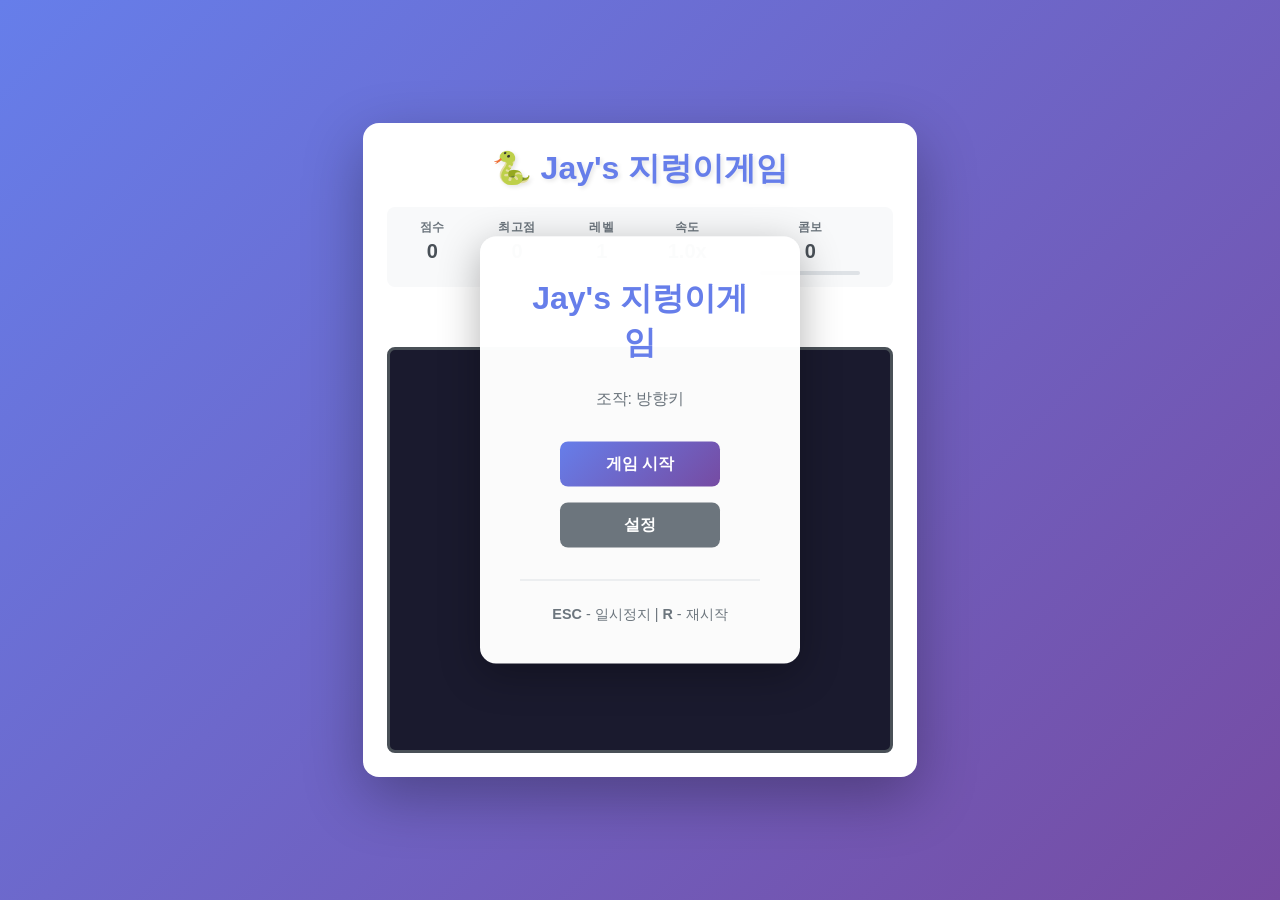
<file: index.html>
<!DOCTYPE html>
<html lang="ko">
<head>
    <meta charset="UTF-8">
    <meta name="viewport" content="width=device-width, initial-scale=1.0">
    <title>Jay's 지렁이게임</title>
    <link rel="stylesheet" href="./styles.css">
</head>
<body>
    <div id="gameContainer">
        <!-- Header -->
        <header>
            <h1>🐍 Jay's 지렁이게임</h1>
        </header>

        <!-- HUD -->
        <div id="hud">
            <div class="hud-item">
                <span class="hud-label">점수</span>
                <span id="scoreDisplay" class="hud-value">0</span>
            </div>
            <div class="hud-item">
                <span class="hud-label">최고점</span>
                <span id="bestDisplay" class="hud-value">0</span>
            </div>
            <div class="hud-item">
                <span class="hud-label">레벨</span>
                <span id="levelDisplay" class="hud-value">1</span>
            </div>
            <div class="hud-item">
                <span class="hud-label">속도</span>
                <span id="speedDisplay" class="hud-value">1.0x</span>
            </div>
            <div class="hud-item" id="comboContainer">
                <span class="hud-label">콤보</span>
                <span id="comboDisplay" class="hud-value">0</span>
                <div id="comboBar" class="combo-bar">
                    <div id="comboBarFill" class="combo-bar-fill"></div>
                </div>
            </div>
        </div>

        <!-- Active Effects -->
        <div id="effectsDisplay"></div>

        <!-- Canvas -->
        <canvas id="gameCanvas"></canvas>

        <!-- Menu Screen -->
        <div id="menuScreen" class="screen">
            <h2>Jay's 지렁이게임</h2>
            <p class="subtitle">조작: 방향키</p>
            <button id="startBtn" class="btn btn-primary">게임 시작</button>
            <button id="settingsBtn" class="btn btn-secondary">설정</button>
            <div class="menu-info">
                <p><strong>ESC</strong> - 일시정지 | <strong>R</strong> - 재시작</p>
            </div>
        </div>

        <!-- Pause Screen -->
        <div id="pauseScreen" class="screen hidden">
            <h2>일시정지</h2>
            <button id="resumeBtn" class="btn btn-primary">계속하기</button>
            <button id="restartFromPauseBtn" class="btn btn-secondary">재시작</button>
            <button id="menuFromPauseBtn" class="btn btn-secondary">메인 메뉴</button>
        </div>

        <!-- Game Over Screen -->
        <div id="gameOverScreen" class="screen hidden">
            <h2>게임 오버!</h2>
            <div id="finalScore" class="final-score">0</div>
            <div id="newRecord" class="new-record hidden">🎉 신기록!</div>
            <button id="restartBtn" class="btn btn-primary">다시 하기</button>
            <button id="menuBtn" class="btn btn-secondary">메인 메뉴</button>
        </div>

        <!-- Settings Screen -->
        <div id="settingsScreen" class="screen hidden">
            <h2>게임 설정</h2>
            <div class="settings-group">
                <label>보드 크기</label>
                <select id="boardSize">
                    <option value="small">작음 (20x15)</option>
                    <option value="medium" selected>중간 (25x20)</option>
                    <option value="large">크게 (30x25)</option>
                </select>
            </div>
            <div class="settings-group">
                <label>벽 모드</label>
                <select id="wallMode">
                    <option value="solid" selected>충돌 (벽에 닿으면 게임 오버)</option>
                    <option value="wrap">통과 (반대편으로 이동)</option>
                </select>
            </div>
            <div class="settings-group">
                <label>난이도 커브</label>
                <select id="difficultyCurve">
                    <option value="gentle">완만 (느린 속도 증가)</option>
                    <option value="normal" selected>표준 (적당한 속도 증가)</option>
                    <option value="steep">급격 (빠른 속도 증가)</option>
                </select>
            </div>
            <button id="saveSettingsBtn" class="btn btn-primary">저장하고 돌아가기</button>
        </div>
    </div>

    <script src="./game.js"></script>
</body>
</html>
</file>
<file: styles.css>
* {
    margin: 0;
    padding: 0;
    box-sizing: border-box;
}

body {
    font-family: 'Segoe UI', Tahoma, Geneva, Verdana, sans-serif;
    background: linear-gradient(135deg, #667eea 0%, #764ba2 100%);
    display: flex;
    justify-content: center;
    align-items: center;
    min-height: 100vh;
    color: #333;
}

#gameContainer {
    background: white;
    border-radius: 16px;
    box-shadow: 0 20px 60px rgba(0, 0, 0, 0.3);
    padding: 24px;
    position: relative;
    max-width: 95vw;
}

header {
    text-align: center;
    margin-bottom: 16px;
}

header h1 {
    color: #667eea;
    font-size: 2rem;
    text-shadow: 2px 2px 4px rgba(0, 0, 0, 0.1);
}

/* HUD Styles */
#hud {
    display: flex;
    justify-content: space-around;
    flex-wrap: wrap;
    gap: 12px;
    padding: 12px;
    background: #f8f9fa;
    border-radius: 8px;
    margin-bottom: 16px;
}

.hud-item {
    display: flex;
    flex-direction: column;
    align-items: center;
    gap: 4px;
}

.hud-label {
    font-size: 0.75rem;
    color: #6c757d;
    font-weight: 600;
    text-transform: uppercase;
    letter-spacing: 0.5px;
}

.hud-value {
    font-size: 1.25rem;
    font-weight: bold;
    color: #495057;
}

#comboContainer {
    position: relative;
}

.combo-bar {
    width: 100px;
    height: 4px;
    background: #dee2e6;
    border-radius: 2px;
    overflow: hidden;
    margin-top: 4px;
}

.combo-bar-fill {
    height: 100%;
    background: linear-gradient(90deg, #f093fb 0%, #f5576c 100%);
    transition: width 0.1s linear;
}

/* Effects Display */
#effectsDisplay {
    display: flex;
    justify-content: center;
    gap: 8px;
    margin-bottom: 12px;
    min-height: 32px;
    flex-wrap: wrap;
}

.effect-badge {
    padding: 6px 12px;
    border-radius: 16px;
    font-size: 0.85rem;
    font-weight: 600;
    display: flex;
    align-items: center;
    gap: 6px;
    animation: pulse 0.5s ease-in-out;
}

@keyframes pulse {
    0%, 100% { transform: scale(1); }
    50% { transform: scale(1.05); }
}

.effect-slow {
    background: #d1ecf1;
    color: #0c5460;
}

.effect-ghost {
    background: #e2e3e5;
    color: #383d41;
}

.effect-multiplier {
    background: #fff3cd;
    color: #856404;
}

/* Canvas */
#gameCanvas {
    display: block;
    border: 3px solid #495057;
    border-radius: 8px;
    background: #1a1a2e;
    margin: 0 auto;
}

/* Screen Overlays */
.screen {
    position: absolute;
    top: 50%;
    left: 50%;
    transform: translate(-50%, -50%);
    background: rgba(255, 255, 255, 0.98);
    padding: 40px;
    border-radius: 16px;
    box-shadow: 0 10px 40px rgba(0, 0, 0, 0.3);
    text-align: center;
    z-index: 100;
    min-width: 320px;
}

.screen.hidden {
    display: none;
}

.screen h2 {
    color: #667eea;
    margin-bottom: 24px;
    font-size: 2rem;
}

.subtitle {
    color: #6c757d;
    margin-bottom: 24px;
    font-size: 1rem;
}

.menu-info {
    margin-top: 24px;
    padding-top: 24px;
    border-top: 1px solid #dee2e6;
}

.menu-info p {
    color: #6c757d;
    font-size: 0.9rem;
}

/* Buttons */
.btn {
    padding: 12px 24px;
    margin: 8px;
    border: none;
    border-radius: 8px;
    font-size: 1rem;
    font-weight: 600;
    cursor: pointer;
    transition: all 0.3s ease;
    min-width: 160px;
}

.btn-primary {
    background: linear-gradient(135deg, #667eea 0%, #764ba2 100%);
    color: white;
}

.btn-primary:hover {
    transform: translateY(-2px);
    box-shadow: 0 6px 20px rgba(102, 126, 234, 0.4);
}

.btn-secondary {
    background: #6c757d;
    color: white;
}

.btn-secondary:hover {
    background: #5a6268;
    transform: translateY(-2px);
}

.btn:active {
    transform: translateY(0);
}

/* Game Over Screen */
.final-score {
    font-size: 3rem;
    font-weight: bold;
    color: #667eea;
    margin: 24px 0;
}

.new-record {
    font-size: 1.5rem;
    color: #28a745;
    margin-bottom: 16px;
    animation: bounce 0.6s ease-in-out;
}

@keyframes bounce {
    0%, 100% { transform: translateY(0); }
    50% { transform: translateY(-10px); }
}

.new-record.hidden {
    display: none;
}

/* Settings Screen */
.settings-group {
    margin-bottom: 20px;
    text-align: left;
}

.settings-group label {
    display: block;
    margin-bottom: 8px;
    font-weight: 600;
    color: #495057;
}

.settings-group select {
    width: 100%;
    padding: 10px;
    border: 2px solid #dee2e6;
    border-radius: 6px;
    font-size: 1rem;
    background: white;
    cursor: pointer;
}

.settings-group select:focus {
    outline: none;
    border-color: #667eea;
}

/* Responsive */
@media (max-width: 768px) {
    #gameContainer {
        padding: 16px;
    }

    header h1 {
        font-size: 1.5rem;
    }

    .hud-value {
        font-size: 1rem;
    }

    .screen {
        padding: 24px;
        min-width: 280px;
    }

    .screen h2 {
        font-size: 1.5rem;
    }
}
</file>
